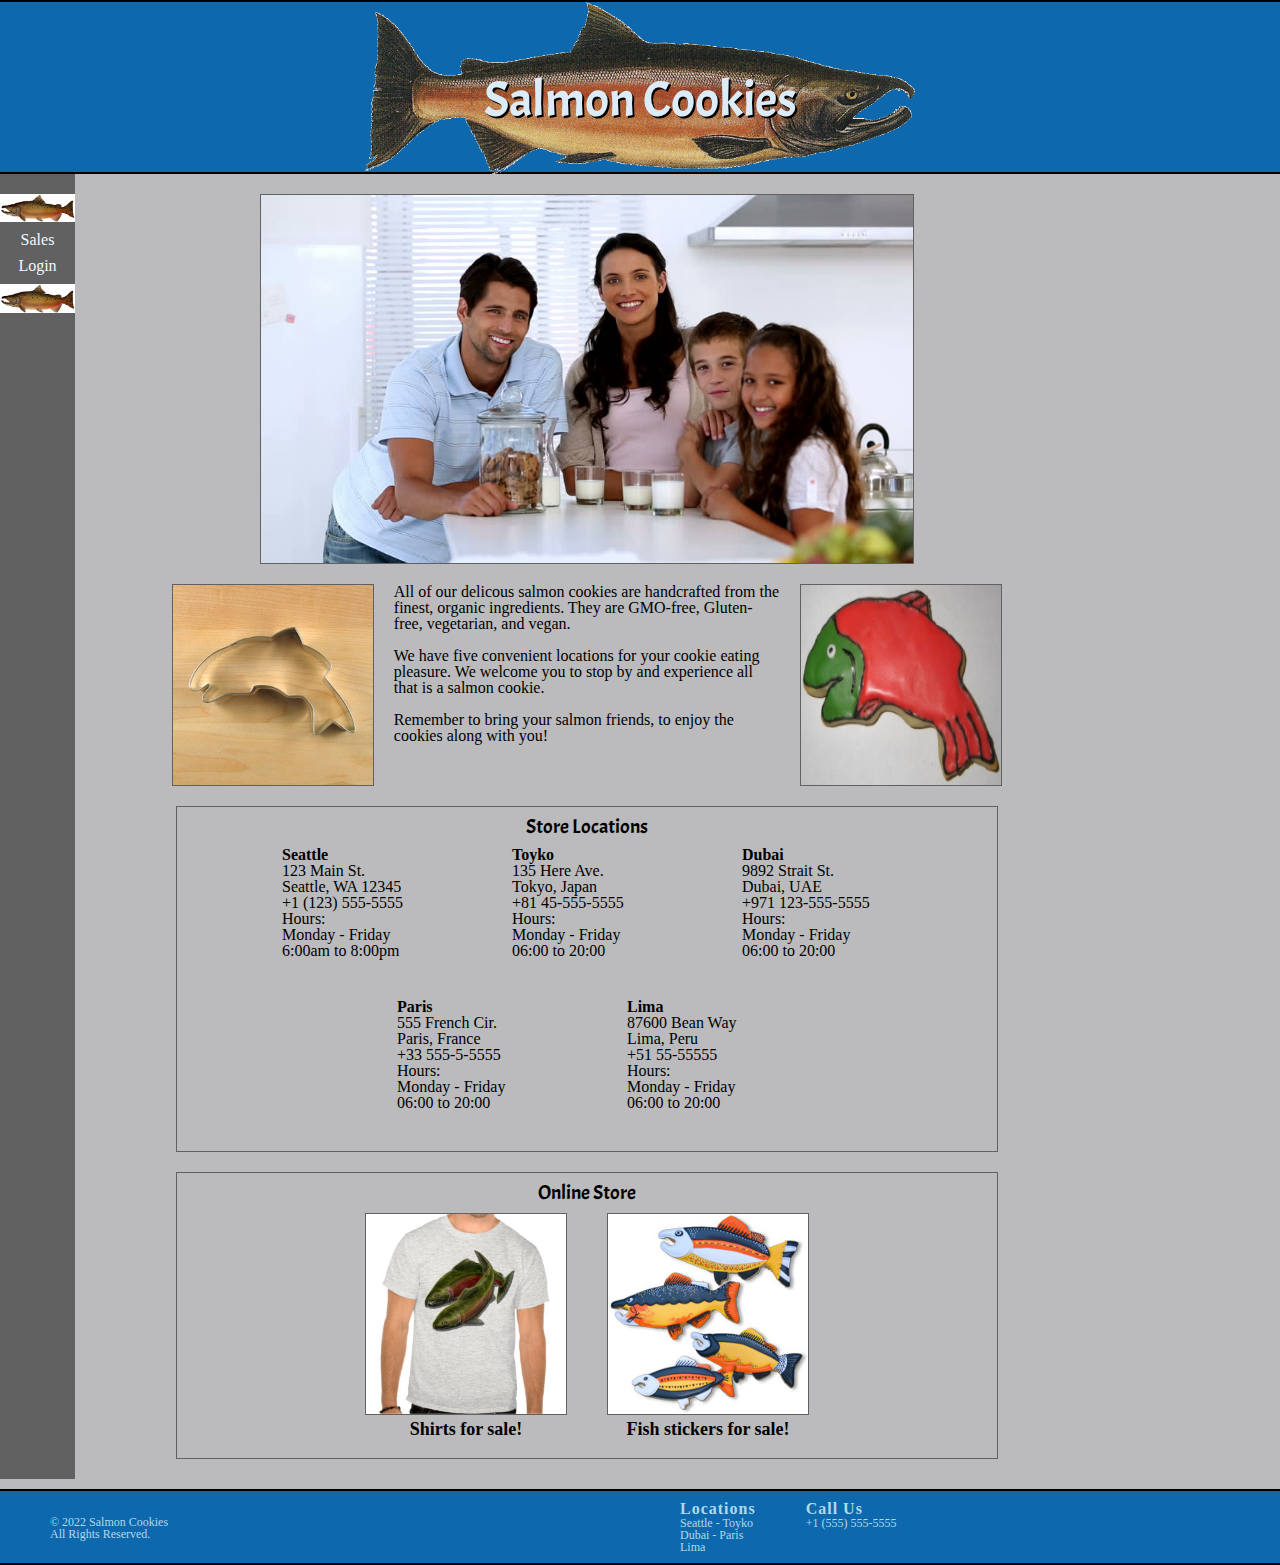
<file: index.html>
<!DOCTYPE html>
<html lang="en">
  <head>
    <meta charset="UTF-8" />
    <meta http-equiv="X-UA-Compatible" content="IE=edge" />
    <meta name="viewport" content="width=device-width, initial-scale=1.0" />
    <title>Salmon Cookies</title>
    <link rel="stylesheet" href="css/reset.css" />
    <link rel="stylesheet" href="css/style.css" />
  </head>
  <body>
    <header>
      <img id="main-image" src="img/salmon.png" alt="Salmon image" />
      <h1 class="top">Salmon Cookies</h1>
    </header>
    <main class="home-page">
      <nav>
        <img src="img/chinook.jpg" alt="Pictire is a chinook fish" />
        <a href="sales.html">Sales</a>
        <a href="#">Login</a>
        <img src="img/chinook.jpg" alt="Picture is a chinook fish" />
      </nav>
      <div id="main-section">
        <section class="flex-row">
          <img
            id="hero-image"
            src="img/family.jpg"
            alt="Picture of family around a jar of cookies"
          />
        </section>
        <section class="flex-row">
          <img
            class="cookie-image"
            src="img/cutter.jpeg"
            alt="Picture of fish-shaped cookie cutter"
          />
          <p>
            All of our delicous salmon cookies are handcrafted from the finest,
            organic ingredients. They are GMO-free, Gluten-free, vegetarian, and
            vegan.
            <br /><br />
            We have five convenient locations for your cookie eating pleasure.
            We welcome you to stop by and experience all that is a salmon
            cookie.
            <br /><br />
            Remember to bring your salmon friends, to enjoy the cookies along
            with you!
          </p>
          <img
            class="cookie-image"
            src="img/frosted-cookie.jpg"
            alt="Picture of a frosted salmon-shaped cookie"
          />
        </section>
        <section class="home-page-blocks" id="store-locations">
          <h2>Store Locations</h2>
          <div>
            <article>
              <span class="location-title">Seattle</span><br />123 Main St.<br />Seattle,
              WA 12345<br />+1 (123) 555-5555<br />Hours:<br />Monday -
              Friday<br />6:00am to 8:00pm
            </article>
            <article>
              <span class="location-title">Toyko</span><br />135 Here Ave.<br />Tokyo,
              Japan<br />+81 45-555-5555<br />Hours:<br />Monday - Friday<br />06:00
              to 20:00
            </article>
            <article>
              <span class="location-title">Dubai</span><br />9892 Strait St.<br />Dubai,
              UAE<br />+971 123-555-5555<br />Hours:<br />Monday - Friday<br />06:00
              to 20:00
            </article>
            <article>
              <span class="location-title">Paris</span><br />555 French Cir.<br />Paris,
              France<br />+33 555-5-5555<br />Hours:<br />Monday - Friday<br />06:00
              to 20:00
            </article>
            <article>
              <span class="location-title">Lima</span><br />87600 Bean Way<br />Lima,
              Peru<br />+51 55-55555<br />Hours:<br />Monday - Friday<br />06:00
              to 20:00
            </article>
          </div>
        </section>
        <section class="home-page-blocks">
          <h2>Online Store</h2>
          <div class="flex-row" id="online-store">
            <div>
              <img
                class="cookie-image"
                src="img/shirt.jpg"
                alt="Picture of a shirt with a salmon image on it"
              />
              <p>Shirts for sale!</p>
            </div>
            <div>
              <img
                class="cookie-image"
                src="img/fish.jpg"
                alt="Picture of a colorful fish stickers"
              />
              <p>Fish stickers for sale!</p>
            </div>
          </div>
        </section>
      </div>
    </main>
    <footer>
      <div class="footer-left">
        <p id="copyright">
          &copy; 2022 Salmon Cookies <br />All Rights Reserved.
        </p>
      </div>
      <div class="footer-middle">
        <p>
          <span class="footer-title">Locations</span>
          <br />Seattle - Toyko<br />Dubai - Paris<br />Lima
        </p>
      </div>
      <div class="footer-right">
        <p><span class="footer-title">Call Us</span><br />+1 (555) 555-5555</p>
      </div>
    </footer>
    <script src="./js/app.js"></script>
  </body>
</html>
</file>
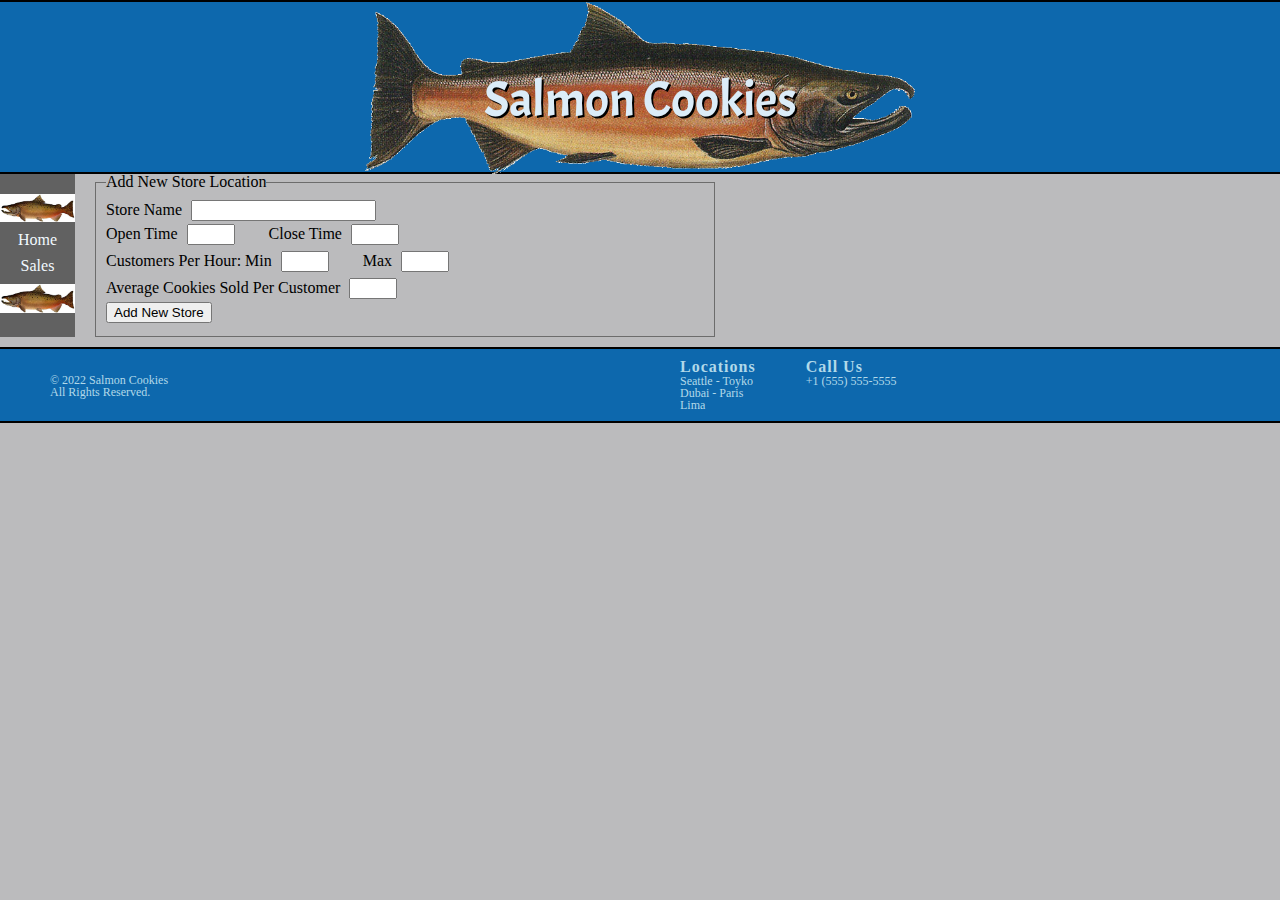
<file: add-store.html>
<!DOCTYPE html>
<html lang="en">
  <head>
    <meta charset="UTF-8" />
    <meta http-equiv="X-UA-Compatible" content="IE=edge" />
    <meta name="viewport" content="width=device-width, initial-scale=1.0" />
    <title>Salmon Cookies - Sales</title>
    <link rel="stylesheet" href="css/reset.css" />
    <link rel="stylesheet" href="css/style.css" />
  </head>
  <body>
    <header>
      <img id="main-image" src="img/salmon.png" alt="Salmon image" />
      <h1 class="top">Salmon Cookies</h1>
    </header>
    <main class="home-page">
      <nav>
        <img src="img/chinook.jpg" alt="Pictire is a chinook fish" />
        <a href="index.html">Home</a>
        <a href="sales.html">Sales</a>
        <img src="img/chinook.jpg" alt="Picture is a chinook fish" />
      </nav>
      <form id="add-store">
        <fieldset>
          <legend>Add New Store Location</legend>
          <div class="form-div">
            <p>Store Name</p>
            <input name="store_name" type="text" size="20" />
          </div>
          <div class="inner-form-div">
            <div class="inline-block">
              <p>Open Time</p>
              <input name="open_time" type="number" size="8" />
            </div>
            <div class="inline-block">
              <p>Close Time</p>
              <input name="close_time" type="number" />
            </div>
          </div>
          <div class="inner-form-div">
            <div class="inline-block">
              <p>Customers Per Hour: Min</p>
              <input name="cust_min" type="number" />
            </div>
            <div class="inline-block">
              <p>Max</p>
              <input name="cust_max" type="number" />
            </div>
          </div>
          <div>
          <p>Average Cookies Sold Per Customer</p>
          <input name="avg_sold" type="number" />
        </div>
        </div>
        <div>
        <button id="add-store=btn" type="submit">Add New Store</button></div>
        </fieldset>
      </form>
    </main>
    <footer>
      <div class="footer-left">
        <p id="copyright">
          &copy 2022 Salmon Cookies <br />All Rights Reserved.
        </p>
      </div>
      <div class="footer-middle">
        <p>
          <span class="footer-title">Locations</span>
          <br />Seattle - Toyko<br />Dubai - Paris<br />Lima
        </p>
      </div>
      <div class="footer-right">
        <p><span class="footer-title">Call Us</span><br />+1 (555) 555-5555</p>
      </div>
    </footer>
    <script src="js/app.js"></script>
  </body>
</html>
</file>
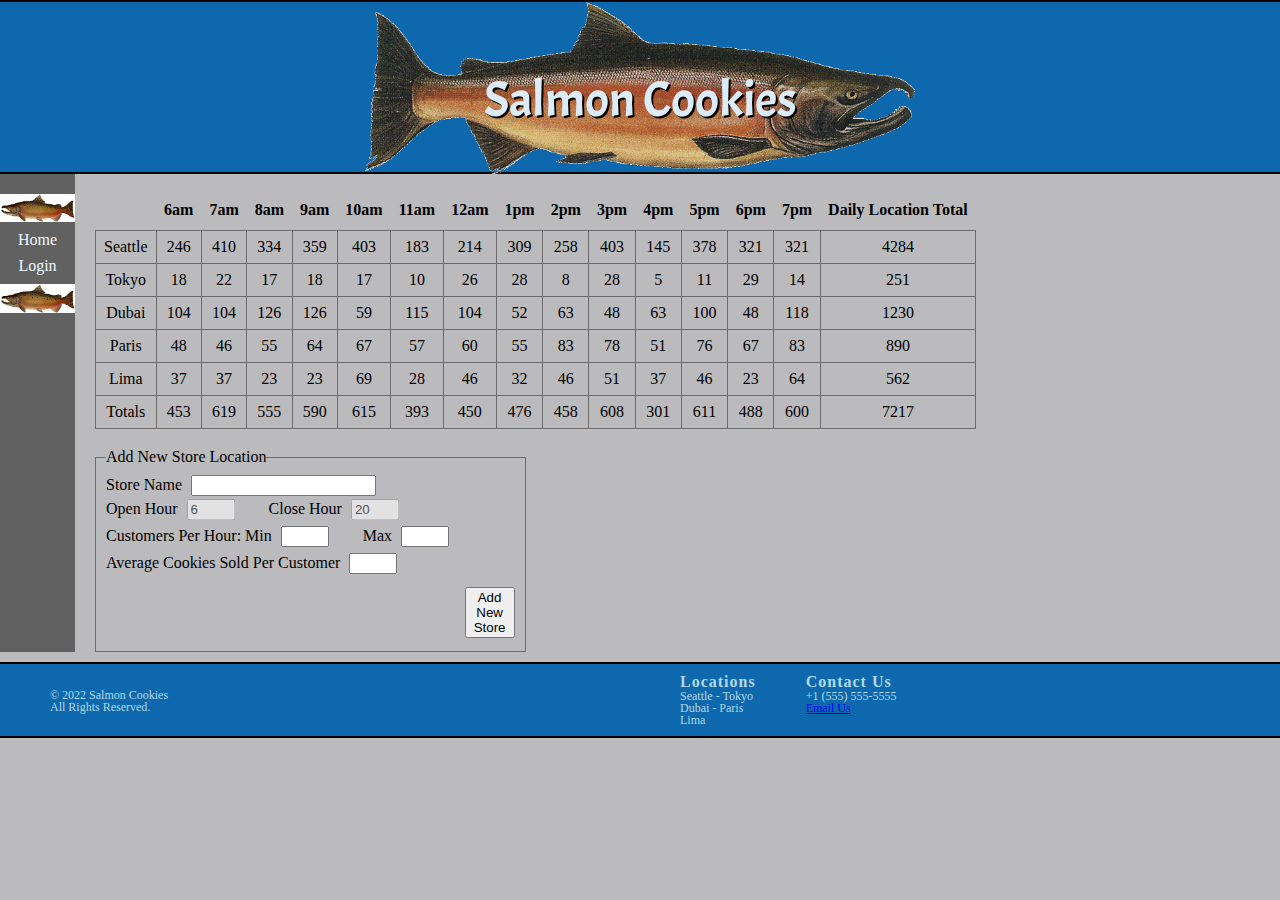
<file: sales.html>
<!DOCTYPE html>
<html lang="en">
  <head>
    <meta charset="UTF-8" />
    <meta http-equiv="X-UA-Compatible" content="IE=edge" />
    <meta name="viewport" content="width=device-width, initial-scale=1.0" />
    <title>Salmon Cookies - Sales</title>
    <link rel="stylesheet" href="css/reset.css" />
    <link rel="stylesheet" href="css/style.css" />
  </head>
  <body class="sales">
    <header>
      <img id="main-image" src="img/salmon.png" alt="Salmon image" />
      <h1 class="top">Salmon Cookies</h1>
    </header>
    <main class="home-page">
      <nav>
        <img src="img/chinook.jpg" alt="Pictire is a chinook fish" />
        <a href="index.html">Home</a>
        <a href="#">Login</a>
        <img src="img/chinook.jpg" alt="Picture is a chinook fish" />
      </nav>
      <div id="sales-main-div">
        <table id="sales-table"></table>
        <form id="add-store">
          <fieldset>
            <legend>Add New Store Location</legend>
            <div class="form-div">
              <p>Store Name</p>
              <input name="store_name" type="text" size="20" />
            </div>
            <div class="inner-form-div">
              <div class="inline-block">
                <p>Open Hour</p>
                <input name="open_time" type="number" value="6" disabled />
              </div>
              <div class="inline-block">
                <p>Close Hour</p>
                <input name="close_time" type="number" value="20" disabled />
              </div>
            </div>
            <div class="inner-form-div">
              <div class="inline-block">
                <p>Customers Per Hour: Min</p>
                <input name="cust_min" type="number" />
              </div>
              <div class="inline-block">
                <p>Max</p>
                <input name="cust_max" type="number" />
              </div>
            </div>
            <div>
              <p>Average Cookies Sold Per Customer</p>
              <input name="avg_sold" type="number" step="0.1" />
            </div>
            <div class="form-btn-div">
              <button id="add-store-btn" type="submit">Add New Store</button>
            </div>
          </fieldset>
        </form>
      </div>
    </main>
    <footer>
      <div class="footer-left">
        <p id="copyright">
          &copy; 2022 Salmon Cookies <br />All Rights Reserved.
        </p>
      </div>
      <div class="footer-middle">
        <p>
          <span class="footer-title">Locations</span>
          <br />Seattle - Tokyo<br />Dubai - Paris<br />Lima
        </p>
      </div>
      <div class="footer-right">
        <p>
          <span class="footer-title">Contact Us</span><br />+1 (555) 555-5555<br /><a
            href="#"
            >Email Us</a
          >
        </p>
      </div>
    </footer>
    <script src="js/app.js" type="text/javascript"></script>
  </body>
</html>
</file>
<file: css/style.css>
@import url('https://fonts.googleapis.com/css2?family=Acme&display=swap');

h1,
h2,
h3,
h3,
h5,
h6 {
  font-family: 'Acme', sans-serif;
}
p {
  font-family: Georgia, 'Times New Roman', Times, serif;
}
body {
  background-color: #bbbbbd;
}
header {
  background-color: #0d68ad;
  height: 170px;
  border-top: 2px solid black;
  border-bottom: 2px solid black;
  width: 100%;
}
header h1 {
  color: #dbecf8;
  text-shadow: 2px 2px black;
  font-size: 50px;
  z-index: 10;
  position: absolute;
  top: 100px;
  left: 50%;
  transform: translate(-50%, -50%);
}
#main-image {
  z-index: 0;
  position: absolute;
  top: 88px;
  left: 50%;
  transform: translate(-50%, -50%);
  width: 550px;
}
main {
  padding-bottom: 10px;
}
nav {
  display: flex;
  flex-direction: column;
  width: 75px;
  background-color: #616161;
  align-items: center;
  padding-top: 20px;
  z-index: 10;
}
nav img {
  width: 75px;
  margin-bottom: 10px;
}
nav a {
  color: #f1f9ff;
  font-size: 16px;
  text-decoration: none;
  margin-bottom: 10px;
}
#main-section {
  display: flex;
  flex-direction: column;
  width: 80%;
  align-items: center;
}
#main-section section {
  margin-bottom: 20px;
}
main.home-page {
  display: flex;
  flex-direction: row;
}
#hero-image {
  margin-top: 20px;
  max-width: 75%;
  height: auto;
  width: auto\9; /* IE8 */
  /* width: 600px; */
  border: thin solid #616161;
}
.flex-row {
  display: flex;
  flex-direction: row;
  justify-content: center;
  width: 85%;
}
.cookie-image {
  width: 200px;
  height: 200px;
  margin: 0px 20px 0px 20px;
  border: thin solid #616161;
}
.home-page-blocks {
  border: thin solid #616161;
  width: 80%;
  display: flex;
  flex-direction: column;
  align-items: center;
}
.home-page h2 {
  padding: 10px;
  font-size: 20px;
}
#store-locations div {
  display: flex;
  flex-direction: row;
  justify-content: center;
  flex-wrap: wrap;
}
#store-locations article {
  width: 150px;
  margin: 0px 40px 40px 40px;
}
#online-store div {
  display: flex;
  flex-direction: column;
  align-items: center;
  padding-bottom: 20px;
}
#online-store p {
  font-size: 18px;
  font-weight: bold;
  padding-top: 5px;
}
footer {
  display: flex;
  flex-direction: row;
  color: #b1d9e9;
  background-color: #0d68ad;
  padding: 10px;
  border-top: 2px solid black;
  border-bottom: 2px solid black;
}
footer div {
  display: inline-block;
  vertical-align: text-top;
}
footer p {
  font-size: 12px;
}
.footer-title {
  font-weight: bolder;
  font-size: 16px;
  letter-spacing: 1px;
}
.footer-left {
  width: 50%;
  padding-top: 15px;
  padding-left: 40px;
}
.footer-middle {
  padding-right: 50px;
}
#sales-table {
  margin: 20px 0px 20px 20px;
}
#sales-table td {
  padding: 8px;
  text-align: center;
  border: thin solid #6c6c6c;
  text-transform: capitalize;
}
.table-titles th {
  padding: 8px 8px 12px 8px;
  font-weight: bold;
  word-wrap: normal;
  vertical-align: bottom;
}
.cross-store-totals th {
  padding: 8px;
  text-align: center;
  border: thin solid #6c6c6c;
  text-transform: capitalize;
}
.location-title {
  font-weight: bold;
}
#add-store {
  width: 50%;
}
fieldset {
  display: flex;
  flex-direction: column;
  border: thin solid #6c6c6c;
  padding: 10px;
  margin: 0px 0px 0px 20px;
}
fieldset p {
  display: inline-block;
  padding-right: 5px;
}
fieldset div {
  padding-bottom: 3px;
}
.form-btn-div {
  padding-top: 10px;
  text-align: right;
}
inner-form-div {
  display: flex;
  flex-direction: row;
  justify-content: center;
}
.inline-block {
  display: inline-block;
}
input[type='number'] {
  width: 40px;
}
.inner-form-div div {
  padding-right: 30px;
}
#add-store-btn {
  width: 50px;
}
#sales-main-div {
  display: flex;
  flex-direction: column;
}

/*  Deprecated after v1 
#cookies-per-hour {
  font-family: Arial, Helvetica, sans-serif;
}
#cookies-per-hour h2 {
  border-bottom: thin solid #0d68ad;
  text-transform: capitalize;
  display: inline-block;
  margin: 8px;
}
#cookies-per-hour li {
  list-style-type: disc;
  padding-bottom: 2px;
  margin-left: 10px;
}
#cookies-per-hour div {
  border: thin solid #0d68ad;
  display: inline-block;
  margin: 10px;
  padding: 10px;
} */
</file>
